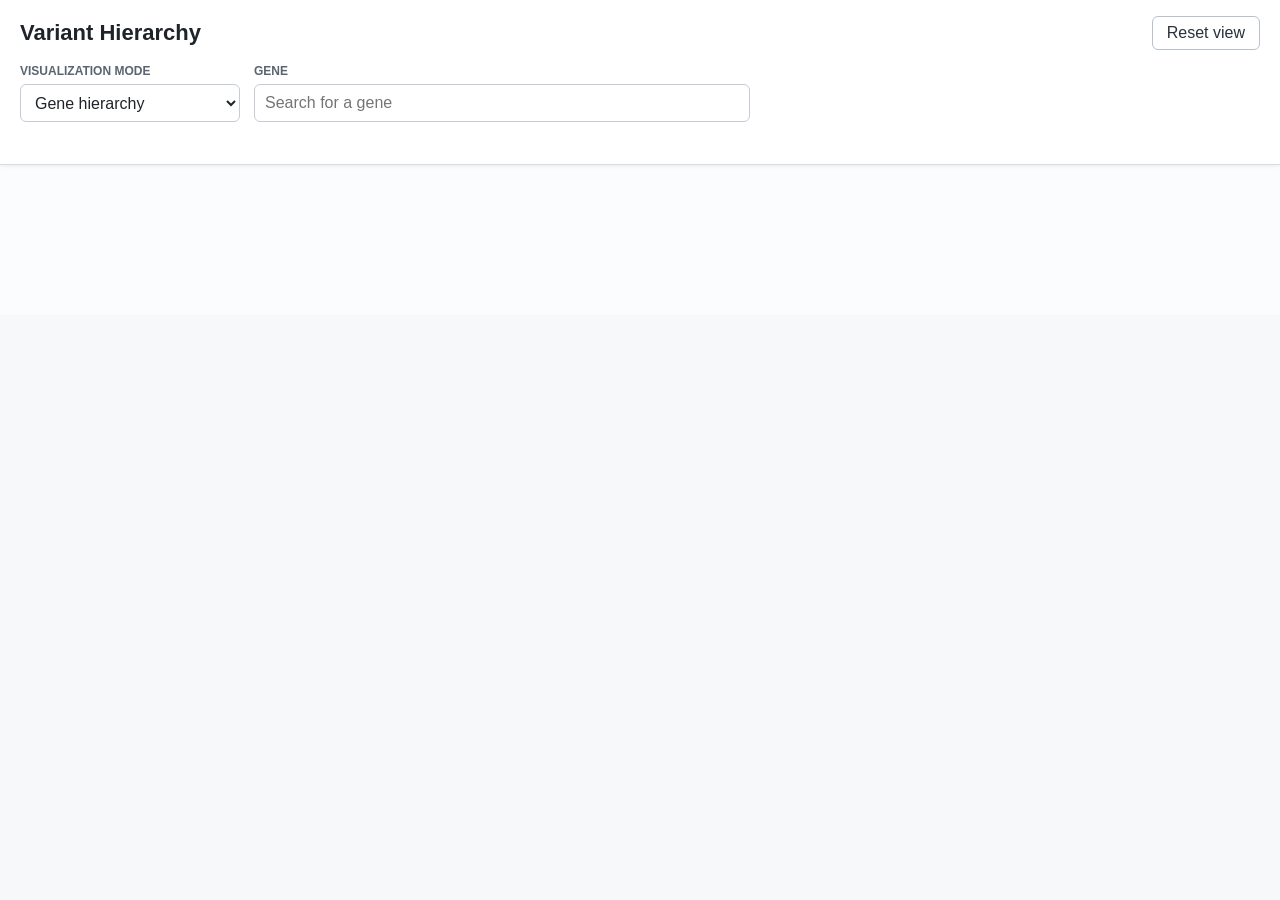
<file: visualization/index.html>
<!DOCTYPE html>
<html lang="en">
<head>
    <meta charset="UTF-8">
    <meta name="viewport" content="width=device-width, initial-scale=1.0">
    <title>Variant Hierarchy Visualization</title>
    <link rel="stylesheet" href="style.css">
    <script src="https://d3js.org/d3.v7.min.js"></script>
</head>
<body>
    <main id="app">
        <section id="top-panel">
            <div class="title-row">
                <h1>Variant Hierarchy</h1>
                <button id="reset-view" type="button">Reset view</button>
            </div>

            <div id="search-container">
                <div class="control-wrapper" id="mode-control">
                    <label for="view-mode">Visualization mode</label>
                    <select id="view-mode">
                        <option value="gene">Gene hierarchy</option>
                        <option value="node">Node hierarchy</option>
                    </select>
                </div>

                <div class="search-wrapper" id="gene-search-wrapper">
                    <label for="gene-search-box">Gene</label>
                    <input type="text" id="gene-search-box" placeholder="Search for a gene">
                    <div id="gene-search-results" class="search-results"></div>
                </div>

                <div class="search-wrapper" id="node-search-wrapper" hidden>
                    <label for="search-box">Variant node</label>
                    <input id="search-box" type="text" placeholder="Search for a node">
                    <div id="search-results" class="search-results"></div>
                </div>

                <div id="path-control" class="path-control" hidden>
                    <label for="path-select">Parent path</label>
                    <select id="path-select" disabled>
                        <option>Search a node first</option>
                    </select>
                </div>
            </div>

            <div id="status-bar"></div>
        </section>

        <section id="visualization">
            <svg id="tree-svg"></svg>
        </section>
    </main>
    <script src="script.js"></script>
</body>
</html>
</file>
<file: visualization/style.css>
* {
    box-sizing: border-box;
}

html,
body {
    width: 100%;
    min-width: 0;
    height: 100%;
    margin: 0;
}

body {
    background: #f7f8fa;
    color: #20242a;
    font-family: Arial, sans-serif;
}

button,
input,
select {
    font: inherit;
}

#app {
    min-height: 100%;
    display: flex;
    flex-direction: column;
}

#top-panel {
    z-index: 10;
    flex: 0 0 auto;
    padding: 16px 20px 12px;
    background: #ffffff;
    border-bottom: 1px solid #d9dde3;
    box-shadow: 0 1px 4px rgba(18, 24, 32, 0.08);
}

.title-row {
    display: flex;
    align-items: center;
    justify-content: space-between;
    gap: 16px;
    margin-bottom: 14px;
}

h1 {
    margin: 0;
    font-size: 22px;
    font-weight: 700;
}

#reset-view {
    min-height: 34px;
    padding: 0 14px;
    border: 1px solid #b9c1cc;
    border-radius: 6px;
    background: #ffffff;
    color: #29313d;
    cursor: pointer;
}

#reset-view:hover {
    background: #eef2f6;
}

#search-container {
    display: grid;
    grid-template-columns: minmax(180px, 220px) minmax(260px, 1fr) minmax(260px, 1fr);
    gap: 14px;
    align-items: end;
}

[hidden] {
    display: none !important;
}

.search-wrapper,
.control-wrapper,
.path-control {
    position: relative;
    min-width: 0;
}

label {
    display: block;
    margin-bottom: 6px;
    color: #5b6471;
    font-size: 12px;
    font-weight: 700;
    text-transform: uppercase;
}

input,
select {
    width: 100%;
    height: 38px;
    padding: 0 10px;
    border: 1px solid #c5ccd6;
    border-radius: 6px;
    background: #ffffff;
    color: #20242a;
}

input:focus,
select:focus,
button:focus {
    outline: 2px solid #6ba4ff;
    outline-offset: 1px;
}

.search-results {
    position: absolute;
    top: calc(100% + 4px);
    left: 0;
    right: 0;
    z-index: 20;
    display: none;
    max-height: 260px;
    overflow-y: auto;
    border: 1px solid #c5ccd6;
    border-radius: 6px;
    background: #ffffff;
    box-shadow: 0 8px 22px rgba(18, 24, 32, 0.16);
}

.search-results button {
    display: block;
    width: 100%;
    min-height: 34px;
    padding: 8px 10px;
    border: 0;
    border-radius: 0;
    background: transparent;
    color: #20242a;
    text-align: left;
    cursor: pointer;
}

.search-results button:hover {
    background: #eef2f6;
}

.path-control {
    margin-top: 0;
}

#status-bar {
    min-height: 20px;
    margin-top: 10px;
    color: #5b6471;
    font-size: 13px;
}

#visualization {
    flex: 1 1 auto;
    min-height: 0;
    overflow: hidden;
}

#tree-svg {
    display: block;
    width: 100%;
    height: 100%;
    background: #fbfcfd;
    cursor: grab;
}

#tree-svg:active {
    cursor: grabbing;
}

.link {
    fill: none;
    stroke: #c2c8d2;
    stroke-width: 1.5;
}

.node {
    cursor: pointer;
}

.hit-circle {
    fill: transparent;
    stroke: transparent;
    pointer-events: all;
}

.node text {
    fill: #242a33;
    font-size: 12px;
    pointer-events: bounding-box;
    paint-order: stroke;
    stroke: #fbfcfd;
    stroke-width: 4px;
    stroke-linejoin: round;
}

.node-context text {
    fill: #6a7482;
}

.branch-circle {
    fill: #4f9b88;
    stroke: #246b5c;
    stroke-width: 2;
}

.leaf-circle {
    fill: #d4d9df;
    stroke: #7d8794;
    stroke-width: 1.5;
}

.focus-circle {
    fill: #d93636;
    stroke: #9c1c1c;
    stroke-width: 3;
}

.more-circle {
    fill: #f7b955;
    stroke: #9b681d;
    stroke-width: 2;
}

.focus-label {
    fill: #bf2424;
    font-size: 15px;
    font-weight: 700;
}

.tooltip {
    position: absolute;
    z-index: 30;
    max-width: 360px;
    padding: 10px 12px;
    border: 1px solid #c5ccd6;
    border-radius: 6px;
    background: #ffffff;
    box-shadow: 0 8px 24px rgba(18, 24, 32, 0.18);
    color: #20242a;
    font-size: 12px;
    line-height: 1.45;
    pointer-events: none;
}

@media (max-width: 760px) {
    #top-panel {
        padding: 14px;
    }

    .title-row {
        align-items: flex-start;
        flex-direction: column;
        gap: 10px;
    }

    #search-container {
        grid-template-columns: 1fr;
    }
}
</file>
